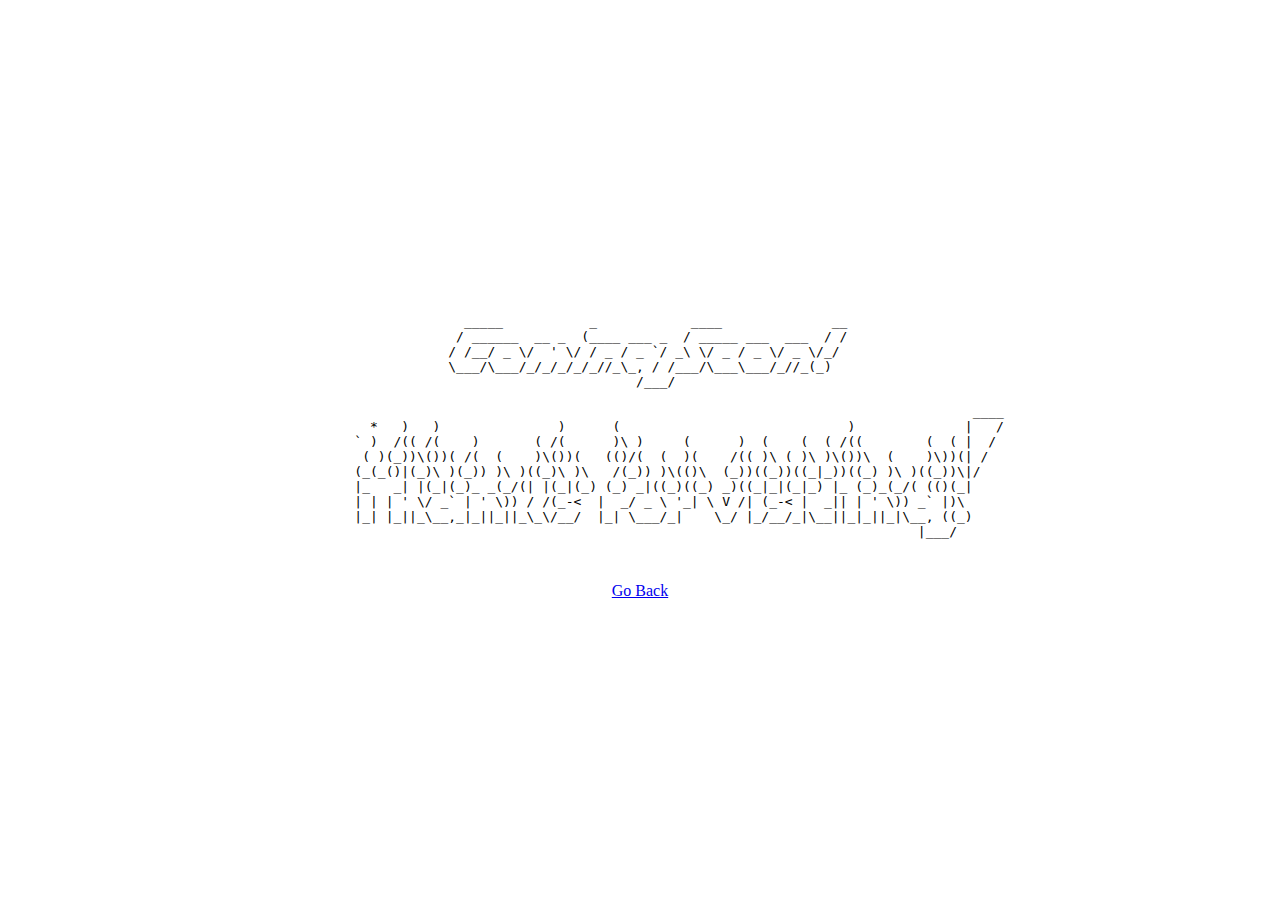
<file: Baphiam.html>
<!DOCTYPE html>
<html>
<head>
    <title>Go Back Button</title>
    <style>
        body {
            display: flex;
            flex-direction: column;
            align-items: center;
            justify-content: center;
            height: 100vh;
            margin: 0;
        }
    </style>
</head>
<body>
    <pre>
                          _____           _            ____              __
                         / ______  __ _  (____ ___ _  / _____ ___  ___  / /
                        / /__/ _ \/  ' \/ / _ / _ `/ _\ \/ _ / _ \/ _ \/_/ 
                        \___/\___/_/_/_/_/_//_\_, / /___/\___\___/_//_(_)  
                                                /___/                         

                                                                                           ____ 
              *   )   )               )      (                             )              |   / 
            ` )  /(( /(    )       ( /(      )\ )     (      )  (    (  ( /((        (  ( |  /  
             ( )(_))\())( /(  (    )\())(   (()/(  (  )(    /(( )\ ( )\ )\())\  (    )\))(| /   
            (_(_()|(_)\ )(_)) )\ )((_)\ )\   /(_)) )\(()\  (_))((_))((_|_))((_) )\ )((_))\|/    
            |_   _| |(_|(_)_ _(_/(| |(_|(_) (_) _|((_)((_) _)((_|_|(_|_) |_ (_)_(_/( (()(_|      
            | | | ' \/ _` | ' \)) / /(_-<  |  _/ _ \ '_| \ V /| (_-< |  _|| | ' \)) _` |)\     
            |_| |_||_\__,_|_||_||_\_\/__/  |_| \___/_|    \_/ |_/__/_|\__||_|_||_|\__, ((_)    
                                                                                    |___/        
      
      </pre>
    <a href="javascript:history.back();">Go Back</a>
</body>
</html>
</file>
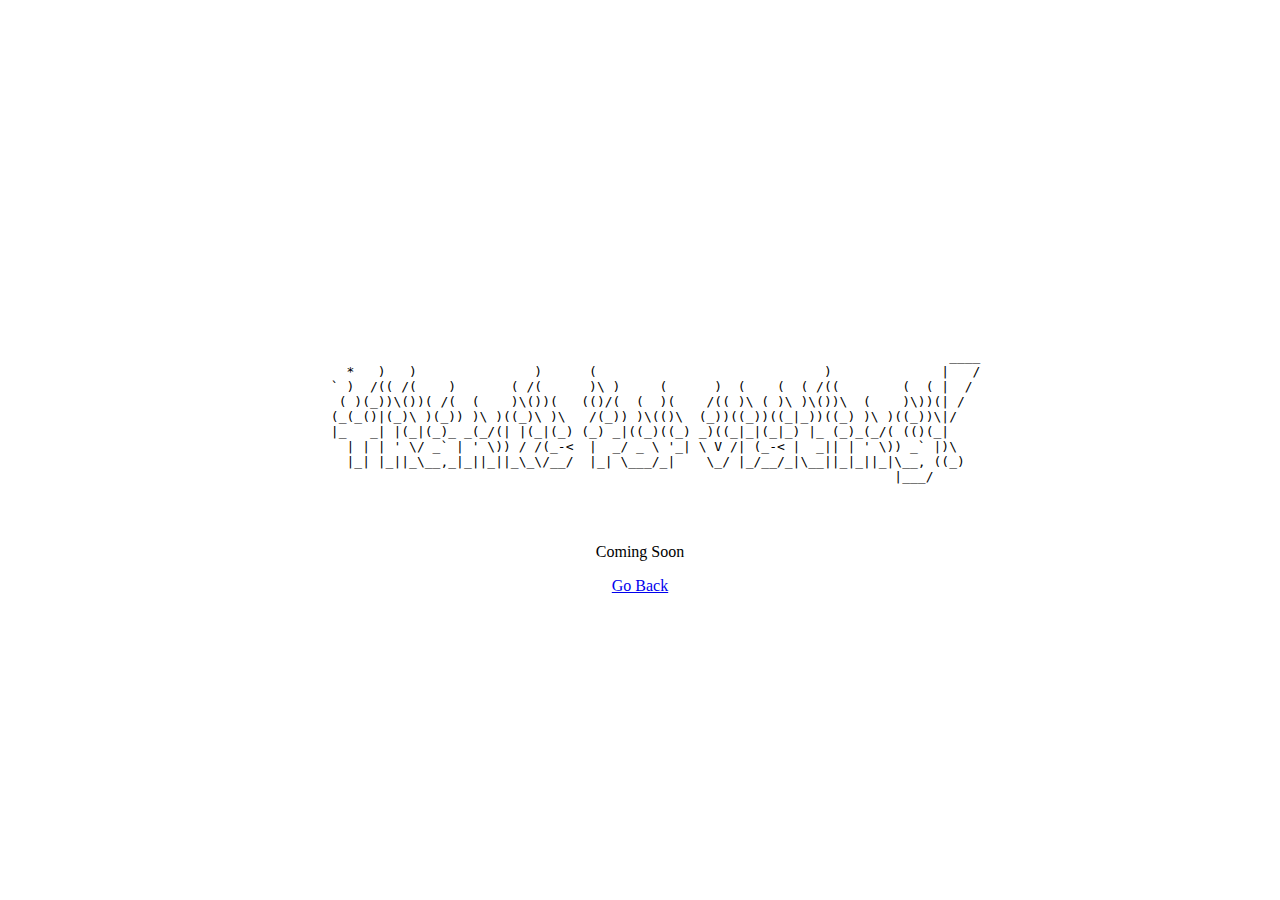
<file: ProductDesign.html>
<!DOCTYPE html>
<html>
<head>
    <title>Go Back Button</title>
    <style>
        body {
            display: flex;
            flex-direction: column;
            align-items: center;
            justify-content: center;
            height: 100vh;
            margin: 0;
        }
    </style>
</head>
<body>
    <pre>


                                                                                     ____ 
        *   )   )               )      (                             )              |   / 
      ` )  /(( /(    )       ( /(      )\ )     (      )  (    (  ( /((        (  ( |  /  
       ( )(_))\())( /(  (    )\())(   (()/(  (  )(    /(( )\ ( )\ )\())\  (    )\))(| /   
      (_(_()|(_)\ )(_)) )\ )((_)\ )\   /(_)) )\(()\  (_))((_))((_|_))((_) )\ )((_))\|/    
      |_   _| |(_|(_)_ _(_/(| |(_|(_) (_) _|((_)((_) _)((_|_|(_|_) |_ (_)_(_/( (()(_|      
        | | | ' \/ _` | ' \)) / /(_-<  |  _/ _ \ '_| \ V /| (_-< |  _|| | ' \)) _` |)\     
        |_| |_||_\__,_|_||_||_\_\/__/  |_| \___/_|    \_/ |_/__/_|\__||_|_||_|\__, ((_)    
                                                                              |___/        
      
      </pre>
    <p>Coming Soon</p>
    <a href="javascript:history.back();">Go Back</a>
</body>
</html>
</file>
